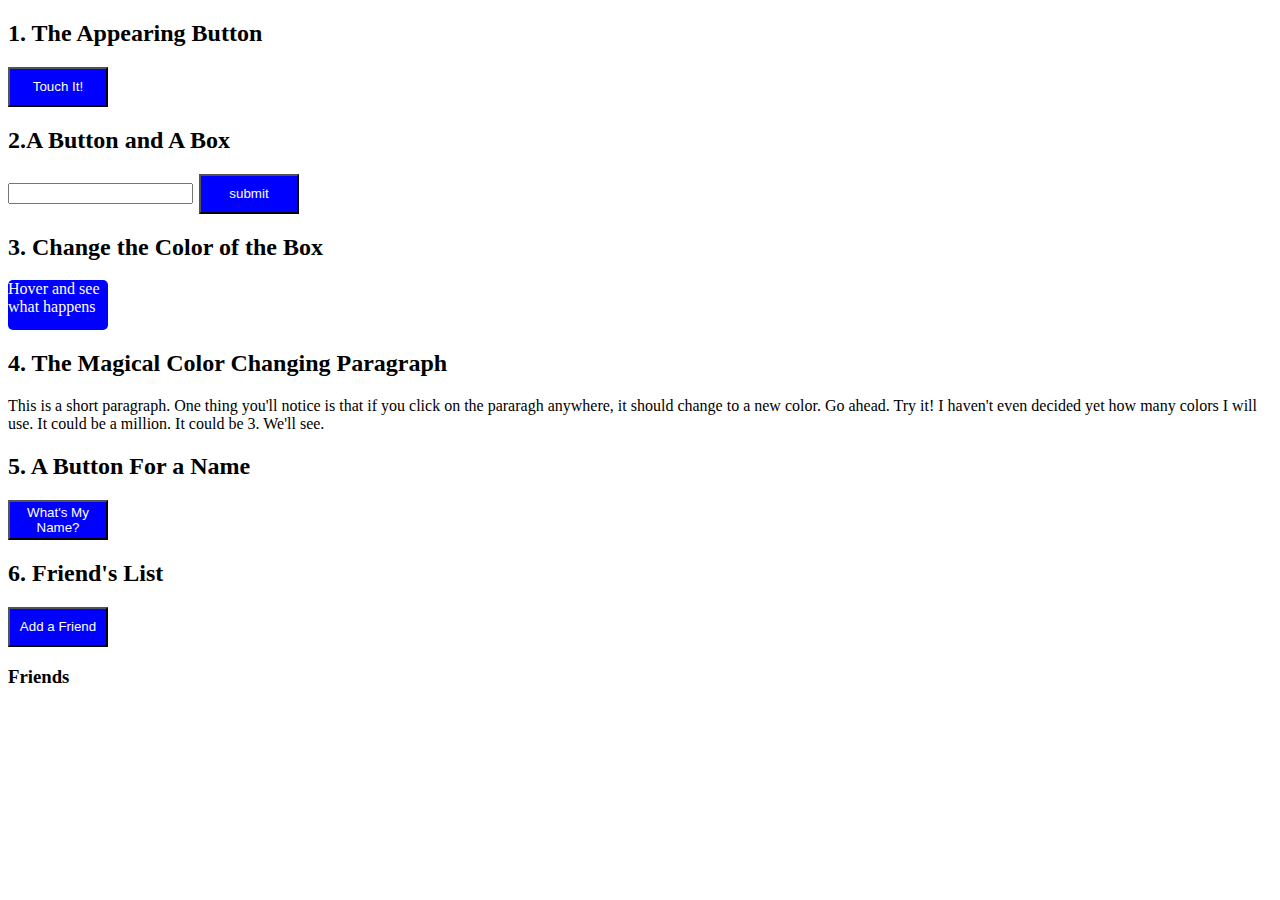
<file: DOM/index.html>
<!DOCTYPE html>
<html>
    <head>
        <title>Exercises with DOM</title>
         <script type="text/javascript" src="scripts.js"></script>
         <link rel="stylesheet" href="styles.css">
    </head>
    <body>
        <h2 id=exercise-numbers>1. The Appearing Button<h2> 
            <div id="container"></div>
        <h2 id=exercise-numbers>2.A Button and A Box<h2>
            <input type='text' id='inputOne' name='input1'></input>
            <button id='submit'>submit</button>     
        <h2 id=exercise-numbers>3. Change the Color of the Box</h2>
            <div id='main-color-box'>Hover and see what happens</div>
        <h2 id=exercise-numbers>4. The Magical Color Changing Paragraph</h2>
            <div class='para-container'>
                <p id='para-main'>This is a short paragraph.  One thing you'll notice is that if you click on the pararagh anywhere, it should change to a new color.  Go ahead. Try  it! I haven't even decided yet how many colors I will use.  It could be a million.  It could be 3. We'll see.</p>
            </div>
        <h2 id=exercise-numbers>5. A Button For a Name</h2>
            <div id='name-holder'></div>
            <button id='name-button'>What's My Name?</button>
        <h2 id=exercise-numbers>6. Friend's List</h2>  
            <button id="add-friend">Add a Friend</button>
            <h3>Friends</h3>
            <ul id="friends">
            </ul>
    </body>
</html>
</file>
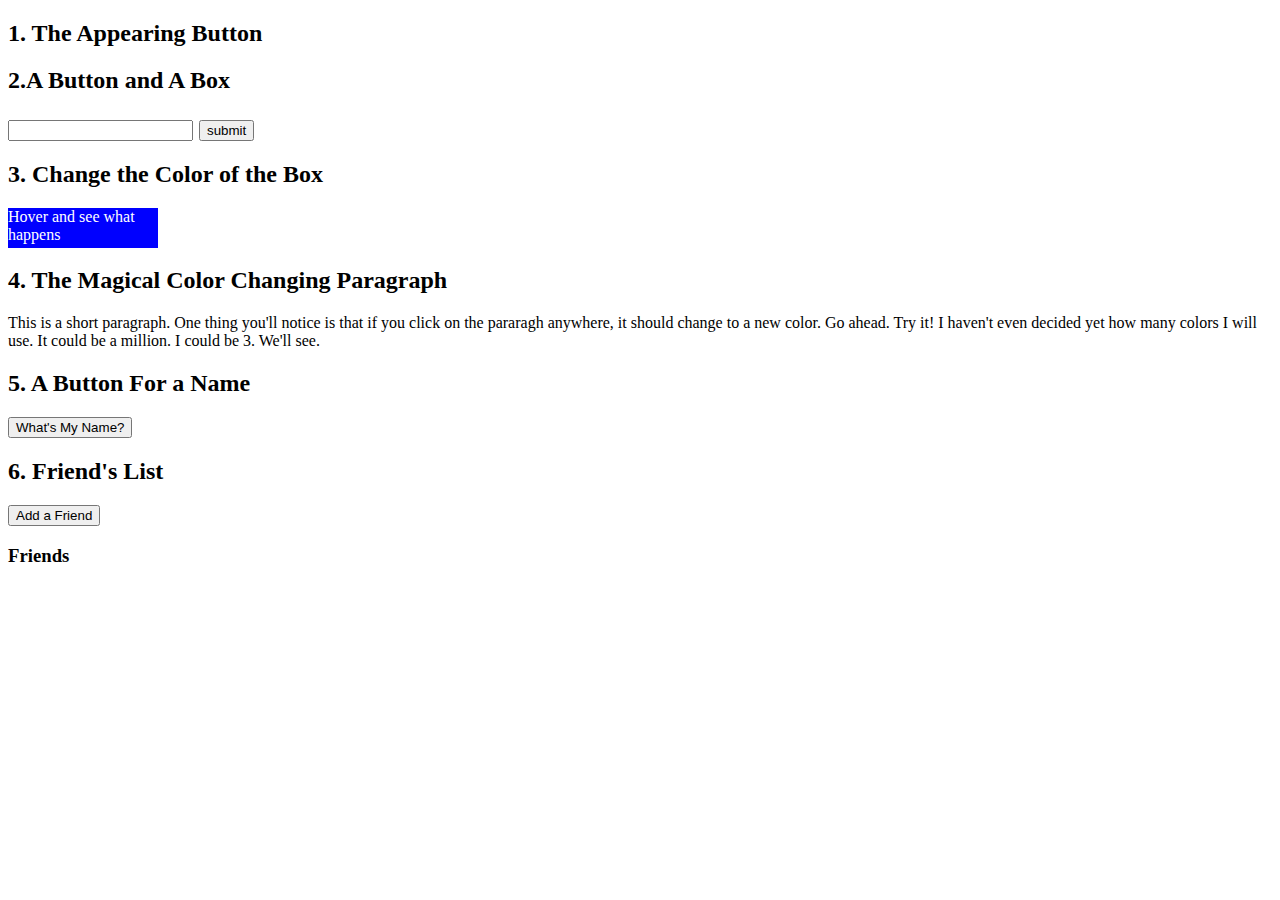
<file: JQUERY/index.html>
<!DOCTYPE html>
<html>
    <head>
        <title>Exercises with JQUERY</title>
         <script   src="https://code.jquery.com/jquery-3.0.0.min.js"   integrity="sha256-JmvOoLtYsmqlsWxa7mDSLMwa6dZ9rrIdtrrVYRnDRH0="   crossorigin="anonymous"></script>
        <script type="text/javascript" src="scripts.js"></script>
        <link rel="stylesheet" href="styles.css">
    </head>
    <body>
        <h2 id=exercise-numbers>1. The Appearing Button<h2> 
            <div id="container"></div>
        <h2 id=exercise-numbers>2.A Button and A Box<h2>
            <input type='text' id='inputOne' name='input1'></input>
            <button id='submit'>submit</button>     
        <h2 id=exercise-numbers>3. Change the Color of the Box</h2>
            <div id='main-color-box'>Hover and see what happens</div>
        <h2 id=exercise-numbers>4. The Magical Color Changing Paragraph</h2>
            <div class='para-container'>
                <p id='para-main'>This is a short paragraph.  One thing you'll notice is that if you click on the pararagh anywhere, it should change to a new color.  Go ahead. Try  it! I haven't even decided yet how many colors I will use.  It could be a million.  I could be 3. We'll see.</p>
            </div>
        <h2 id=exercise-numbers>5. A Button For a Name</h2>
            <div id='name-holder'></div>
            <button id='name-button'>What's My Name?</button>
        <h2 id=exercise-numbers>6. Friend's List</h2>  
            <button id="add-friend">Add a Friend</button>
            <h3>Friends</h3>
            <ul id="friends">
            </ul>
    </body>
</html>
</file>
<file: DOM/styles.css>
.button1 {
  color: white;
  background-color: black;
  width: 100px;
  height: 40px;
}
button {
  color: white;
  background-color: blue;
  width: 100px;
  height: 40px;
}
#main-color-box {
  min-height: 50px;
  width: 100px;
  background-color: blue;
  color: white;
  border-radius: 5px;
}
#para-main {
  -webkit-user-select: none;
}
</file>
<file: JQUERY/styles.css>
#main-color-box {
  background-color: blue;
  height: 40px;
  width: 150px;
  color: white;
}
#para-main {
  -webkit-user-select: none;
}
</file>
